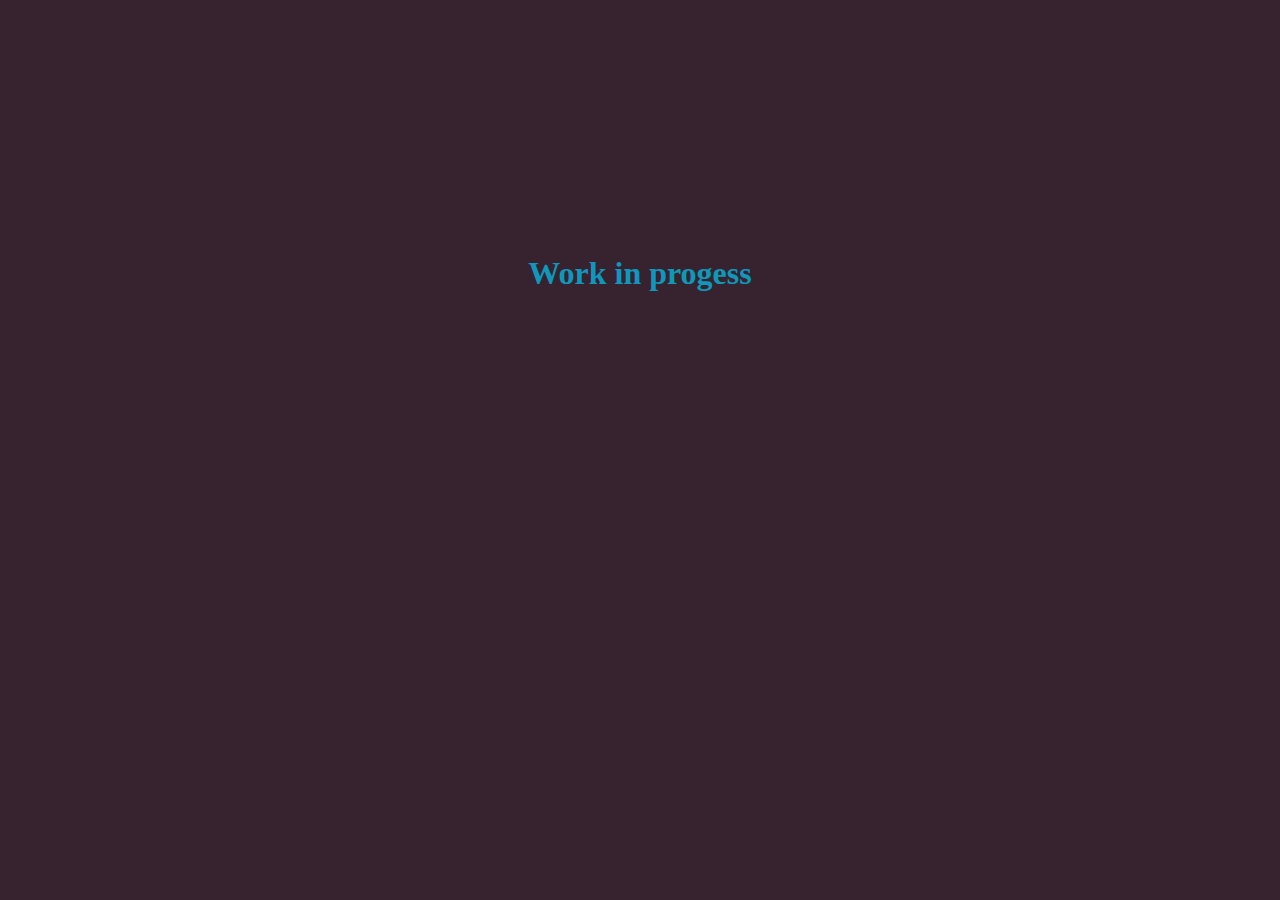
<file: index.html>
<!DOCTYPE html>
<html>

<head>
    <meta charset="UTF-8">
    <meta name="description" content="Portfolio začínajícího programátora(?)">
    <meta name="author" content="František Salač">
    <meta name="viewport" content="width=device-width, initial-scale=1.0">
    <title>František Salač - Portfolio - Úvod</title>
    <link rel="stylesheet" href="theme.css">
</head>

<body>

    <?php
    include 'navbar.html';
    ?>


    <br>
    <br>

    <center>
        <h1> Work in progess </h1>
    </center>
</body>

</html>
</file>
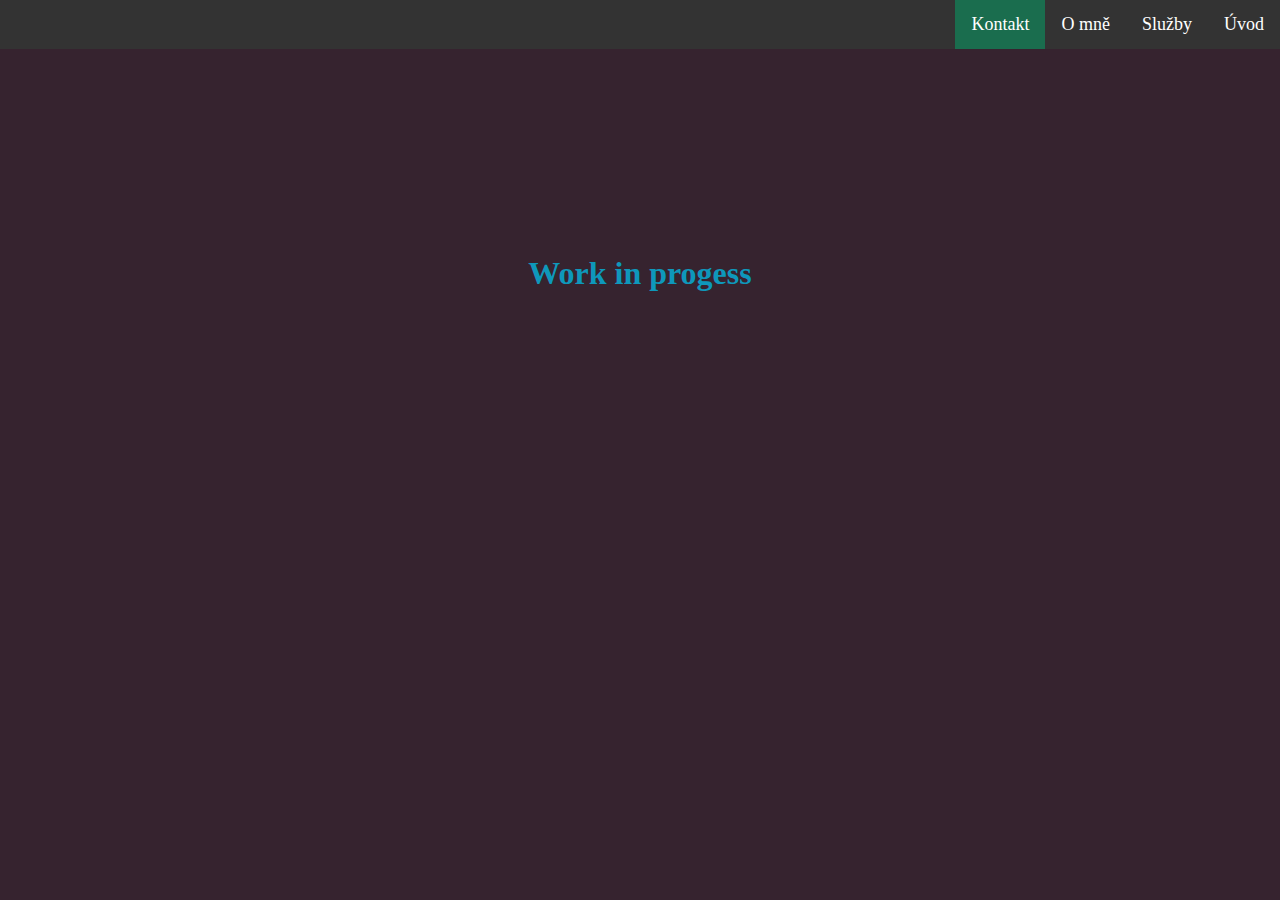
<file: contact.html>
<!DOCTYPE html>
<html>

<head>
    <meta charset="UTF-8">
    <meta name="description" content="Portfolio začínajícího programátora(?)">
    <meta name="author" content="František Salač">
    <meta name="viewport" content="width=device-width, initial-scale=1.0">
    <title>František Salač - Portfolio - Kontakt</title>
    <link rel="stylesheet" href="theme.css">
</head>

<body>

    <ul>
        <li><a href="index.html">Úvod</a></li>
        <li><a href="services.html">Služby</a></li>
        <li><a href="info.html">O mně</a></li>
        <li><a class="active" href="contact.html">Kontakt</a></li>
    </ul>


    <br>
    <br>

    <center>
        <h1> Work in progess </h1>
    </center>
</body>

</html>
</file>
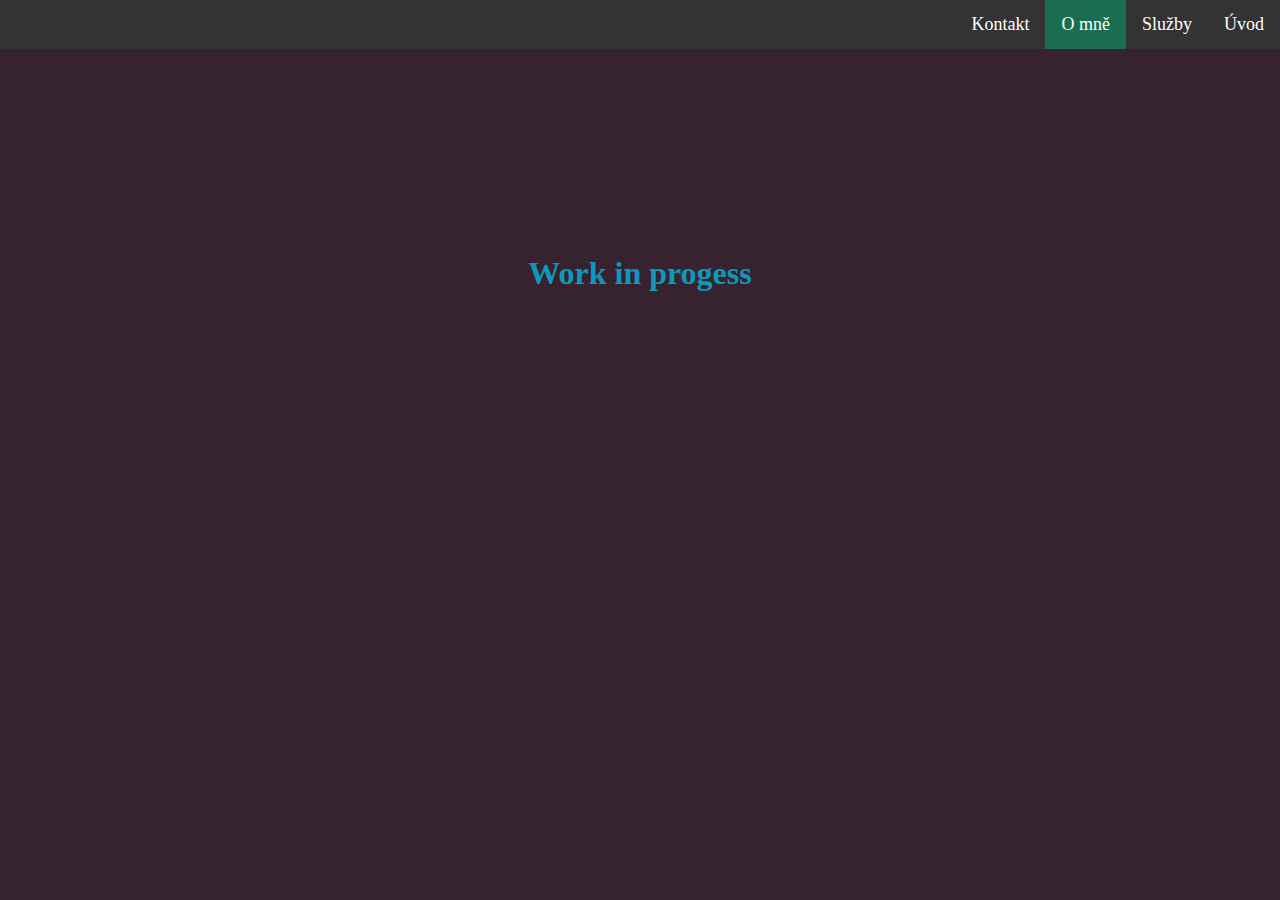
<file: info.html>
<!DOCTYPE html>
<html>

<head>
    <meta charset="UTF-8">
    <meta name="description" content="Portfolio začínajícího programátora(?)">
    <meta name="author" content="František Salač">
    <meta name="viewport" content="width=device-width, initial-scale=1.0">
    <title>František Salač - Portfolio - Informace</title>
    <link rel="stylesheet" href="theme.css">
</head>

<body>

    <ul>
        <li><a href="index.html">Úvod</a></li>
        <li><a href="services.html">Služby</a></li>
        <li><a class="active" href="info.html">O mně</a></li>
        <li><a href="contact.html">Kontakt</a></li>
    </ul>


    <br>
    <br>

    <center>
        <h1> Work in progess </h1>
    </center>
</body>

</html>
</file>
<file: theme.css>
ul {
    list-style-type: none;
    margin: 0;
    padding: 0;
    overflow: hidden;
    background-color: #333;
    position: fixed;
    top: 0;
    left: 0;
    width: 100%;
    font-size: large;
}

li {
    float: right;
}

li a {
    display: block;
    color: white;
    text-align: center;
    padding: 14px 16px;
    text-decoration: none;
}

i a:hover:not(.active) {
    background-color: #111;
}

.active {
    background-color: #1a6d4e;
}

body {
    background-color: rgb(54, 35, 47);
}

h1 {
    padding-top: 15%;
    color: rgb(14, 152, 187);
}

.bottomText {
    background-color: #333;
    bottom: 0;
    left: 0;
    width: 100%;
    margin: 0;
    padding: 0;
    position: fixed;
    color: white;
    text-align: center;
    font-size: small;
}
</file>
